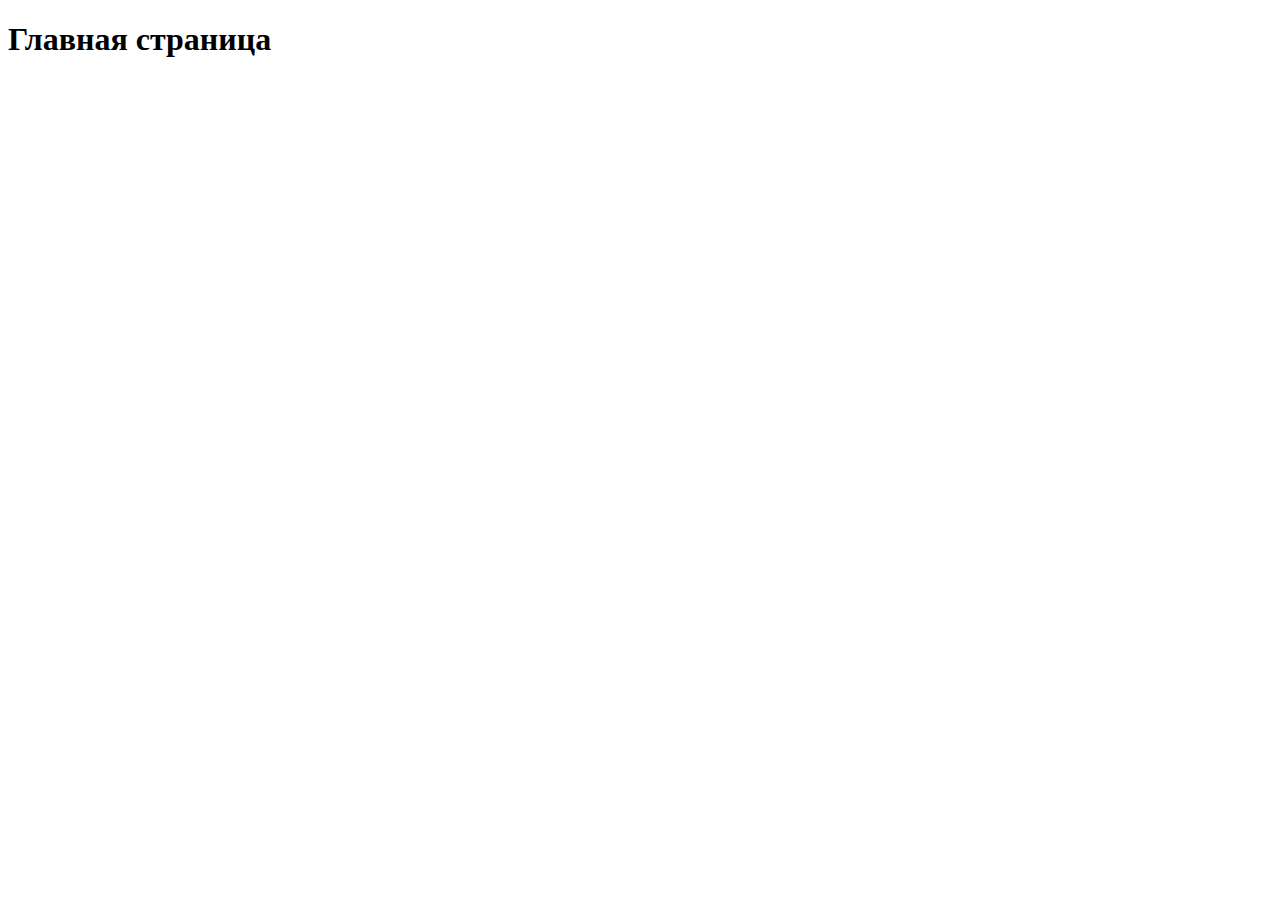
<file: pages/index.html>
<!DOCTYPE html>
<html lang="en">
<head>
    <meta charset="UTF-8">
    <meta name="viewport" content="width=device-width, initial-scale=1.0">
    <title>Главная страница</title>
</head>
<body>
    <h1>Главная страница</h1>
</body>
</html>
</file>
